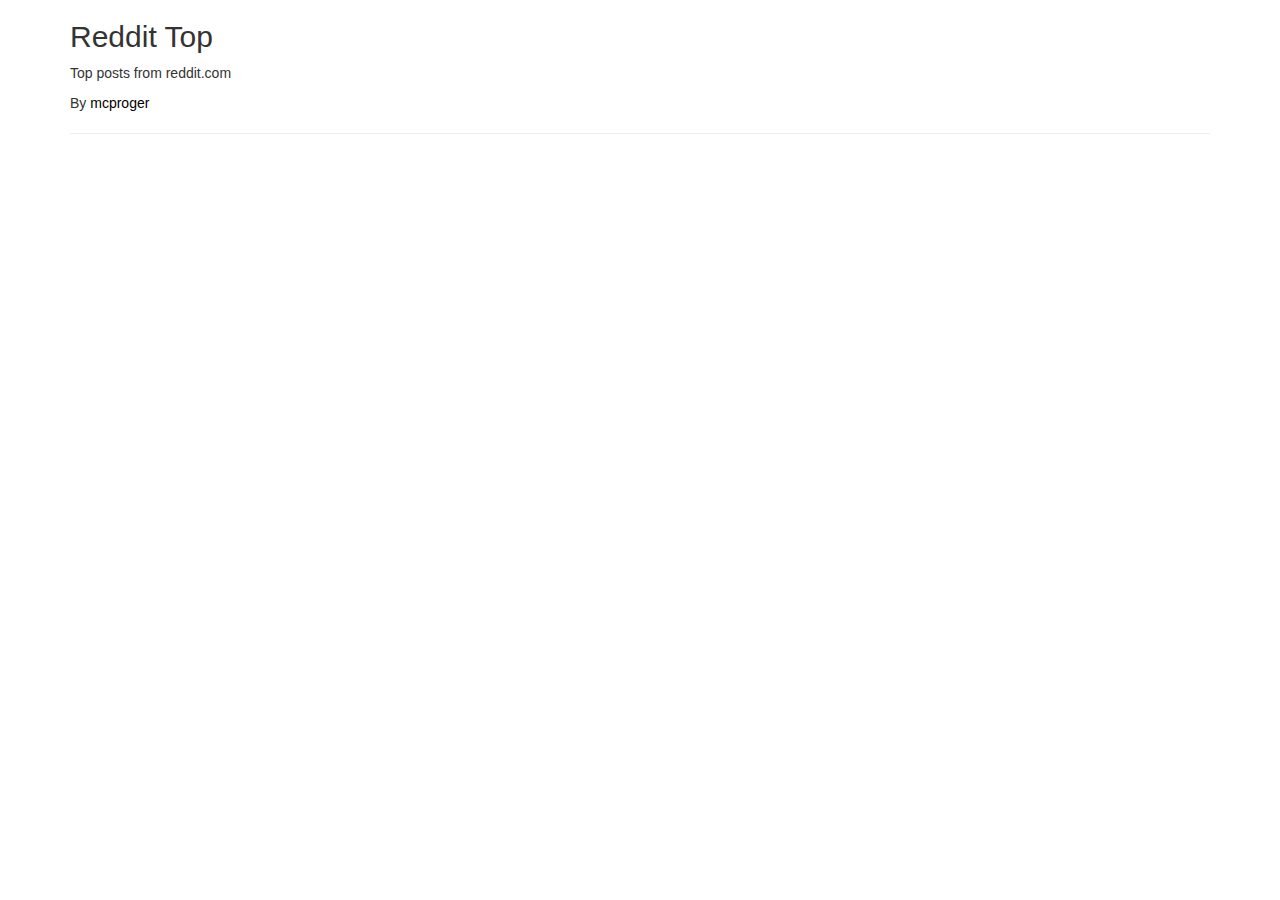
<file: homework1/index.html>
<!DOCTYPE html>
<html lang="en">
<head>
  <title>Reddit Top</title>
  <meta http-equiv="Refresh" content="10">
  <meta charset="utf-8">
  <meta name="viewport" content="width=device-width, initial-scale=1">
  <link rel="stylesheet" href="https://maxcdn.bootstrapcdn.com/bootstrap/3.3.7/css/bootstrap.min.css">
  <link rel="stylesheet" type="text/css" href="style.css">
  <script src="https://ajax.googleapis.com/ajax/libs/jquery/3.3.1/jquery.min.js"></script>
  <script src="https://maxcdn.bootstrapcdn.com/bootstrap/3.3.7/js/bootstrap.min.js"></script>
</head>
<body>
<div id="container" class="container">
  <h2>Reddit Top</h2>
  <p>Top posts from reddit.com</p>
  <p>By <a href="https://github.com/mcproger" style="color: black; font-weight: strong;">mcproger</a>
  <br>
  <hr>
  <div id="hellopreloader">
    <div id="hellopreloader_preload">
    </div>
    <p>
      <a href="http://hello-site.ru"></a>
    </p>
  </div>
  <script src="preloader.js"></script>
  <script src="index.js"></script>
</body>
</html>
</file>
<file: homework1/style.css>
#hellopreloader>
p {
  display:none;
}
#hellopreloader_preload {
  display: block;
  position: fixed;
  z-index: 99999;
  top: 0;left: 0;
  width: 100%;
  height: 100%;
  min-width: 1000px;
  background: #000000 url(http://hello-site.ru//main/images/preloads/oval.svg) center center no-repeat;
  background-size:41px;
}
</file>
